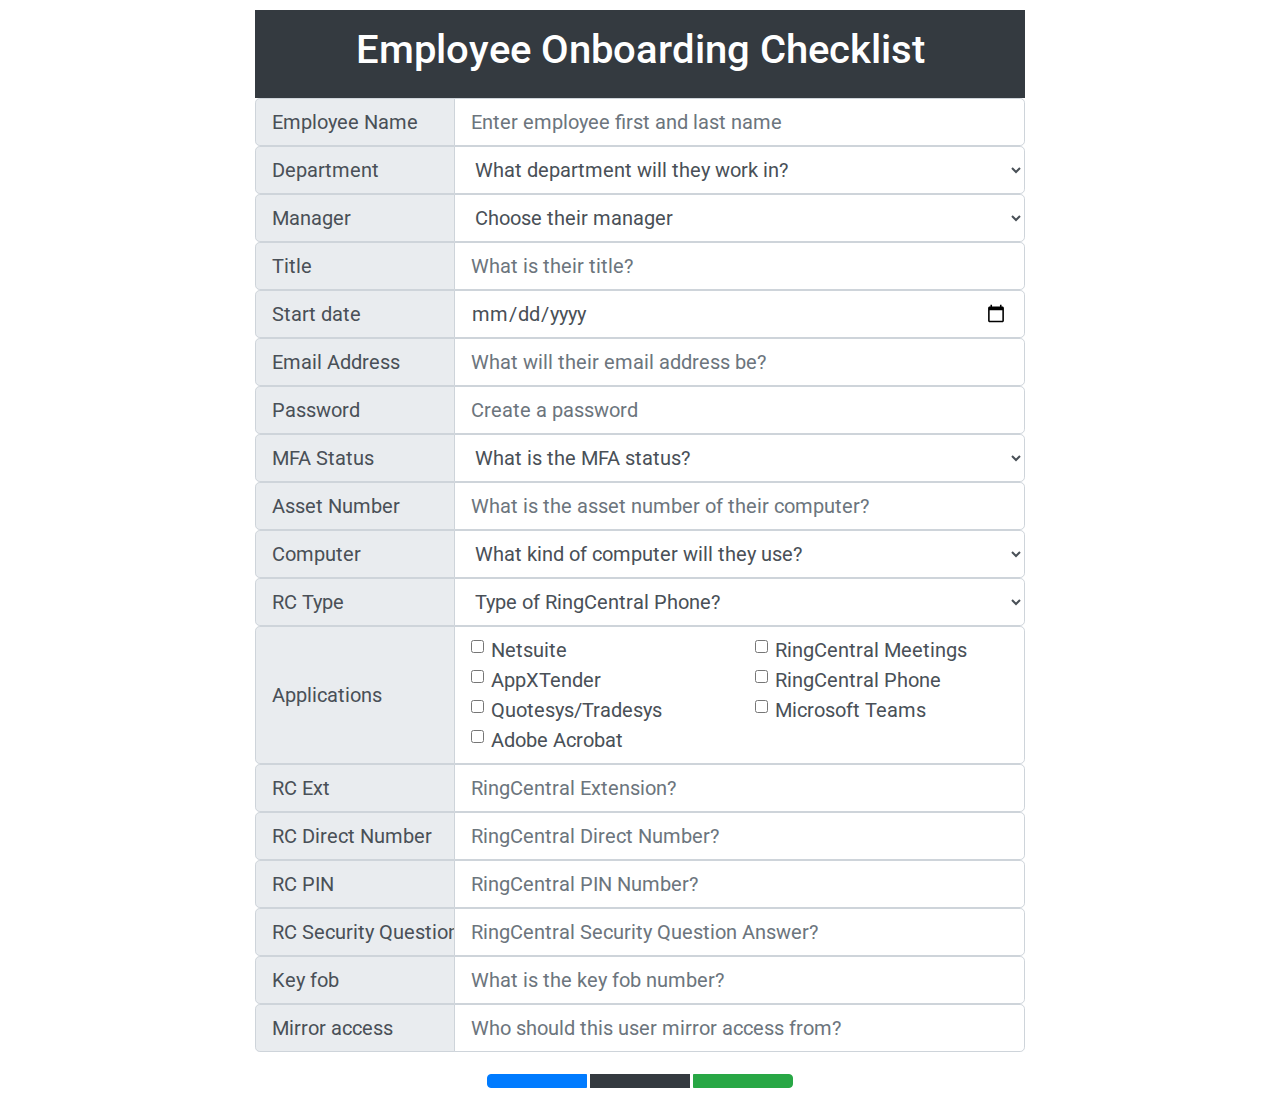
<file: index.html>
<!-- LATEST VERSION -->

<!DOCTYPE html>
<html lang="en">
  <head>
    <!-- Required meta tags -->
    <meta charset="utf-8" />
    <meta
      name="viewport"
      content="width=device-width, initial-scale=1, shrink-to-fit=no"
    />

    <!-- Bootstrap CSS -->
    <link
      rel="stylesheet"
      href="https://stackpath.bootstrapcdn.com/bootstrap/4.3.1/css/bootstrap.min.css"
      integrity="sha384-ggOyR0iXCbMQv3Xipma34MD+dH/1fQ784/j6cY/iJTQUOhcWr7x9JvoRxT2MZw1T"
      crossorigin="anonymous"
    />

    <!-- Main CSS -->
    <link rel="stylesheet" href="css/main.css" />

    <!-- Google Fonts -->
    <link
      href="https://fonts.googleapis.com/css?family=Roboto:400,700"
      rel="stylesheet"
    />

    <!-- Font Awesome -->
    <link
      rel="stylesheet"
      href="https://use.fontawesome.com/releases/v5.7.2/css/all.css"
      integrity="sha384-fnmOCqbTlWIlj8LyTjo7mOUStjsKC4pOpQbqyi7RrhN7udi9RwhKkMHpvLbHG9Sr"
      crossorigin="anonymous"
    />

    <title>Employee Onboarding Checklist</title>
  </head>

  <body>
    <div class="container-fluid">
      <!-- Header -->
      <div class="page-header bg-dark text-white text-center p-3">
        <h1>Employee Onboarding Checklist</h1>
      </div>
      <!-- Begin Form -->
      <form
        action="mailto:seanmorrison@standardfiber.com?subject=Onboarding Information for New Employee"
        method="post"
        enctype="text/plain"
      >
        <!-- Employee name -->
        <div class="input-group input-group-lg">
          <div class="input-group-prepend">
            <label class="input-group-text" for="employee-name"
              >Employee Name</label
            >
          </div>
          <input
            type="text"
            id="employee-name"
            class="form-control"
            name="Employee name"
            placeholder="Enter employee first and last name"
          />
        </div>
        <!-- Employee name -->
        <!-- Department -->
        <div class="input-group input-group-lg">
          <div class="input-group-prepend">
            <label class="input-group-text" for="employee-department"
              >Department</label
            >
          </div>
          <select
            id="employee-computer"
            type="text"
            class="form-control"
            name="Department"
          >
            <option disabled selected
              >What department will they work in?</option
            >
            <option>None</option>
            <option>Information Technology</option>
            <option>Sales & Marketing</option>
            <option>Production</option>
            <option>Logistics</option>
          </select>
        </div>
        <!-- Department -->
        <!-- Manager -->
        <div class="input-group input-group-lg">
          <div class="input-group-prepend">
            <label class="input-group-text" for="employee-manager"
              >Manager</label
            >
          </div>
          <select
            id="employee-manager"
            type="text"
            class="form-control"
            name="Manager"
          >
            <option disabled selected>Choose their manager</option>
            <option>Sandy Gray</option>
            <option>Russ Holbrook</option>
            <option>Bob Moran</option>
            <option>Brett Scharf</option>
            <option>Shirley Yen</option>
            <option>Marc Depierraz</option>
          </select>
        </div>
        <!-- Manager -->
        <!-- Title -->
        <div class="input-group input-group-lg">
          <div class="input-group-prepend">
            <label class="input-group-text" for="employee-title">Title</label>
          </div>
          <input
            type="text"
            id="employee-title"
            class="form-control"
            name="Title"
            placeholder="What is their title?"
          />
        </div>
        <!-- Title -->
        <!-- Start date -->
        <div class="input-group input-group-lg">
          <div class="input-group-prepend">
            <label class="input-group-text" for="employee-start-date"
              >Start date</label
            >
          </div>
          <input
            type="date"
            id="employee-start-date"
            class="form-control"
            name="Start date"
          />
        </div>
        <!-- Start date -->
        <!-- Email -->
        <div class="input-group input-group-lg">
          <div class="input-group-prepend">
            <label class="input-group-text" for="employee-email"
              >Email Address</label
            >
          </div>
          <input
            type="email"
            id="employee-email"
            class="form-control"
            name="Email address"
            placeholder="What will their email address be?"
          />
        </div>
        <!-- Email -->
        <!-- Password -->
        <div class="input-group input-group-lg">
          <div class="input-group-prepend">
            <label class="input-group-text" for="employee-password"
              >Password</label
            >
          </div>
          <input
            type="text"
            id="employee-password"
            class="form-control"
            name="Password"
            placeholder="Create a password"
          />
        </div>
        <!-- Password -->
        <!-- MFA status -->
        <div class="input-group input-group-lg">
          <div class="input-group-prepend">
            <label class="input-group-text" for="mfa-status">MFA Status</label>
          </div>
          <select
            id="mfa-status"
            type="text"
            class="form-control"
            name="MFA Status"
          >
            <option disabled selected>What is the MFA status?</option>
            <option>None</option>
            <option>Enabled</option>
            <option>Enforced</option>
          </select>
        </div>
        <!-- MFA status -->
        <!-- Asset Number -->
        <div class="input-group input-group-lg">
          <div class="input-group-prepend">
            <label class="input-group-text" for="asset-number"
              >Asset Number</label
            >
          </div>
          <input
            type="number"
            id="asset-number"
            class="form-control"
            name="Asset Number"
            placeholder="What is the asset number of their computer?"
          />
        </div>
        <!-- Asset Number -->
        <!-- Computer -->
        <div class="input-group input-group-lg">
          <div class="input-group-prepend">
            <label class="input-group-text" for="employee-computer"
              >Computer</label
            >
          </div>
          <select
            id="employee-computer"
            type="text"
            class="form-control"
            name="Computer"
          >
            <option disabled selected
              >What kind of computer will they use?</option
            >
            <option>None</option>
            <option>Lenovo T450s</option>
            <option>Lenovo T460s</option>
            <option>Lenovo T480s</option>
            <option>MacBook Pro</option>
          </select>
        </div>
        <!-- Computer -->
        <!-- RC Type -->
        <div class="input-group input-group-lg">
          <div class="input-group-prepend">
            <label class="input-group-text" for="rc-type">RC Type</label>
          </div>
          <select id="rc-type" type="text" class="form-control" name="RC Type">
            <option disabled selected>Type of RingCentral Phone?</option>
            <option>Soft Phone</option>
            <option>Desk Phone</option>
          </select>
        </div>
        <!-- RC Type -->
        <!-- Applications -->
        <div class="input-group input-group-lg">
          <div class="input-group-prepend">
            <label class="input-group-text" for="install-apps"
              >Applications</label
            >
          </div>
          <!-- Container for Check Boxes -->
          <div id="checkbox-container" class="form-control">
            <div class="row">
              <!-- COLUMN 1 -->
              <div class="col-md-6">
                <!-- Netsuite -->
                <div class="form-check">
                  <input
                    class="form-check-input"
                    type="checkbox"
                    value="Yes"
                    id="netsuite-app"
                    name="Netsuite"
                  />
                  <label class="form-check-label" for="netsuite-app">
                    Netsuite
                  </label>
                </div>
                <!-- Netsuite -->
                <!-- AppXTender -->
                <div class="form-check">
                  <input
                    class="form-check-input"
                    type="checkbox"
                    value="Yes"
                    id="appxtender-app"
                    name="AppXTender"
                  />
                  <label class="form-check-label" for="appxtender-app">
                    AppXTender
                  </label>
                </div>
                <!-- AppXTender -->
                <!-- Quotesys/Tradesys -->
                <div class="form-check">
                  <input
                    class="form-check-input"
                    type="checkbox"
                    value="Yes"
                    id="quote-trade-sys"
                    name="Quotesys/Tradesys"
                  />
                  <label class="form-check-label" for="quote-trade-sys">
                    Quotesys/Tradesys
                  </label>
                </div>
                <!-- Quotesys/Tradesys -->
                <!-- Adobe Acrobat -->
                <div class="form-check">
                  <input
                    class="form-check-input"
                    type="checkbox"
                    value="Yes"
                    id="adobe-acrobat"
                    name="Adobe Acrobat"
                  />
                  <label class="form-check-label" for="adobe-acrobat">
                    Adobe Acrobat
                  </label>
                </div>
                <!-- Adobe Acrobat -->
              </div>
              <!-- COLUMN 2 -->
              <div class="col-md-6">
                <!-- RingCentral Meetings -->
                <div class="form-check">
                  <input
                    class="form-check-input"
                    type="checkbox"
                    value="Yes"
                    id="rc-meetings"
                    name="RingCentral Meetings"
                  />
                  <label class="form-check-label" for="rc-meetings">
                    RingCentral Meetings
                  </label>
                </div>
                <!-- RingCentral Meetings -->
                <!-- RingCentral Phone -->
                <div class="form-check">
                  <input
                    class="form-check-input"
                    type="checkbox"
                    value="Yes"
                    id="rc-meetings"
                    name="RingCentral Phone"
                  />
                  <label class="form-check-label" for="rc-phone">
                    RingCentral Phone
                  </label>
                </div>
                <!-- RingCentral Phone -->
                <!-- Microsoft Teams -->
                <div class="form-check">
                  <input class="form-check-input" type="checkbox" value="Yes" id="microsoft-teams" name="Microsoft Teams" />
                  <label class="form-check-label" for="microsoft-teams">
                    Microsoft Teams
                  </label>
                </div>
                <!-- Microsoft Teams -->
              </div>
            </div>
          </div>
        </div>
        <!-- Applications -->
        <!-- RC Ext -->
        <div class="input-group input-group-lg">
          <div class="input-group-prepend">
            <label class="input-group-text" for="rc-ext">RC Ext</label>
          </div>
          <input
            type="number"
            id="rc-ext"
            class="form-control"
            name="RC Ext"
            placeholder="RingCentral Extension?"
          />
        </div>
        <!-- RC Ext -->
        <!-- RC Direct Number -->
        <div class="input-group input-group-lg">
          <div class="input-group-prepend">
            <label class="input-group-text" for="rc-direct-number"
              >RC Direct Number</label
            >
          </div>
          <input
            type="tel"
            id="rc-direct-number"
            class="form-control"
            name="RC Direct Number"
            placeholder="RingCentral Direct Number?"
          />
        </div>
        <!-- RC Direct Number -->
        <!-- RC PIN -->
        <div class="input-group input-group-lg">
          <div class="input-group-prepend">
            <label class="input-group-text" for="rc-pin">RC PIN</label>
          </div>
          <input
            type="number"
            id="rc-pin"
            class="form-control"
            name="RC PIN"
            placeholder="RingCentral PIN Number?"
          />
        </div>
        <!-- RC PIN -->
        <!-- RC Security Question -->
        <div class="input-group input-group-lg">
          <div class="input-group-prepend">
            <label class="input-group-text" for="rc-security-question"
              >RC Security Question</label
            >
          </div>
          <input
            type="text"
            id="rc-security-question"
            class="form-control"
            name="RC Ext"
            placeholder="RingCentral Security Question Answer?"
          />
        </div>
        <!-- RC Security Question -->
        <!-- Key fob -->
        <div class="input-group input-group-lg">
          <div class="input-group-prepend">
            <label class="input-group-text" for="key-fob">Key fob</label>
          </div>
          <input
            type="text"
            id="key-fob"
            class="form-control"
            name="Key fob"
            placeholder="What is the key fob number?"
          />
        </div>
        <!-- Key fob -->
        <!-- Mirror access -->
        <div class="input-group input-group-lg">
          <div class="input-group-prepend">
            <label class="input-group-text" for="mirror-access"
              >Mirror access</label
            >
          </div>
          <input
            type="text"
            id="mirror-access"
            class="form-control"
            name="Mirror access"
            placeholder="Who should this user mirror access from?"
          />
        </div>
        <!-- Mirror access -->
        <!-- Begin Buttons -->
        <div class="btn-group p-3">
          <button class="btn btn-primary" type="submit">
            <i class="far fa-envelope"></i>
          </button>
          <button class="btn btn-dark" type="reset">
            <i class="fas fa-sync"></i>
          </button>
          <button class="btn btn-success hidden-print" onclick="printPage()">
            <i class="fas fa-print"></i>
          </button>
        </div>
        <!-- End Buttons -->
        <!-- End Form -->
      </form>
    </div>

    <!-- Optional JavaScript -->

    <!-- Custom JavaScript -->
    <script src="js/app.js"></script>
    <!-- jQuery first, then Popper.js, then Bootstrap JS -->
    <script
      src="https://code.jquery.com/jquery-3.3.1.slim.min.js"
      integrity="sha384-q8i/X+965DzO0rT7abK41JStQIAqVgRVzpbzo5smXKp4YfRvH+8abtTE1Pi6jizo"
      crossorigin="anonymous"
    ></script>
    <script
      src="https://cdnjs.cloudflare.com/ajax/libs/popper.js/1.14.7/umd/popper.min.js"
      integrity="sha384-UO2eT0CpHqdSJQ6hJty5KVphtPhzWj9WO1clHTMGa3JDZwrnQq4sF86dIHNDz0W1"
      crossorigin="anonymous"
    ></script>
    <script
      src="https://stackpath.bootstrapcdn.com/bootstrap/4.3.1/js/bootstrap.min.js"
      integrity="sha384-JjSmVgyd0p3pXB1rRibZUAYoIIy6OrQ6VrjIEaFf/nJGzIxFDsf4x0xIM+B07jRM"
      crossorigin="anonymous"
    ></script>
  </body>
</html>
</file>
<file: css/main.css>
body {
  margin-top: 10px;
  font-family: 'Roboto', sans-serif;
}

.container-fluid {
  width: 800px;
}

.input-group-text {
  width: 200px;
}

.btn-group {
  display: block;
  text-align: center;
}

#checkbox-container {
  height: auto;
}

.btn {
  width: 100px;
}

@media (max-width: 700px) {
  .container-fluid {
    width: 500px;
  }
}

@media (max-width: 400px) {
  h1 {
    font-size: 1rem;
  }
  .container-fluid {
    width: 300px;
  }
  .input-group-text {
    width: 100px;
  }
  .input-group-lg > .input-group-prepend > .input-group-text {
    font-size: 0.5rem;
  }
  .input-group-lg > .form-control {
    font-size: 0.5rem;
  }
  .form-check-label {
    font-size: 0.5rem;
  }
  .btn {
    width: 75px;
  }
}
</file>
